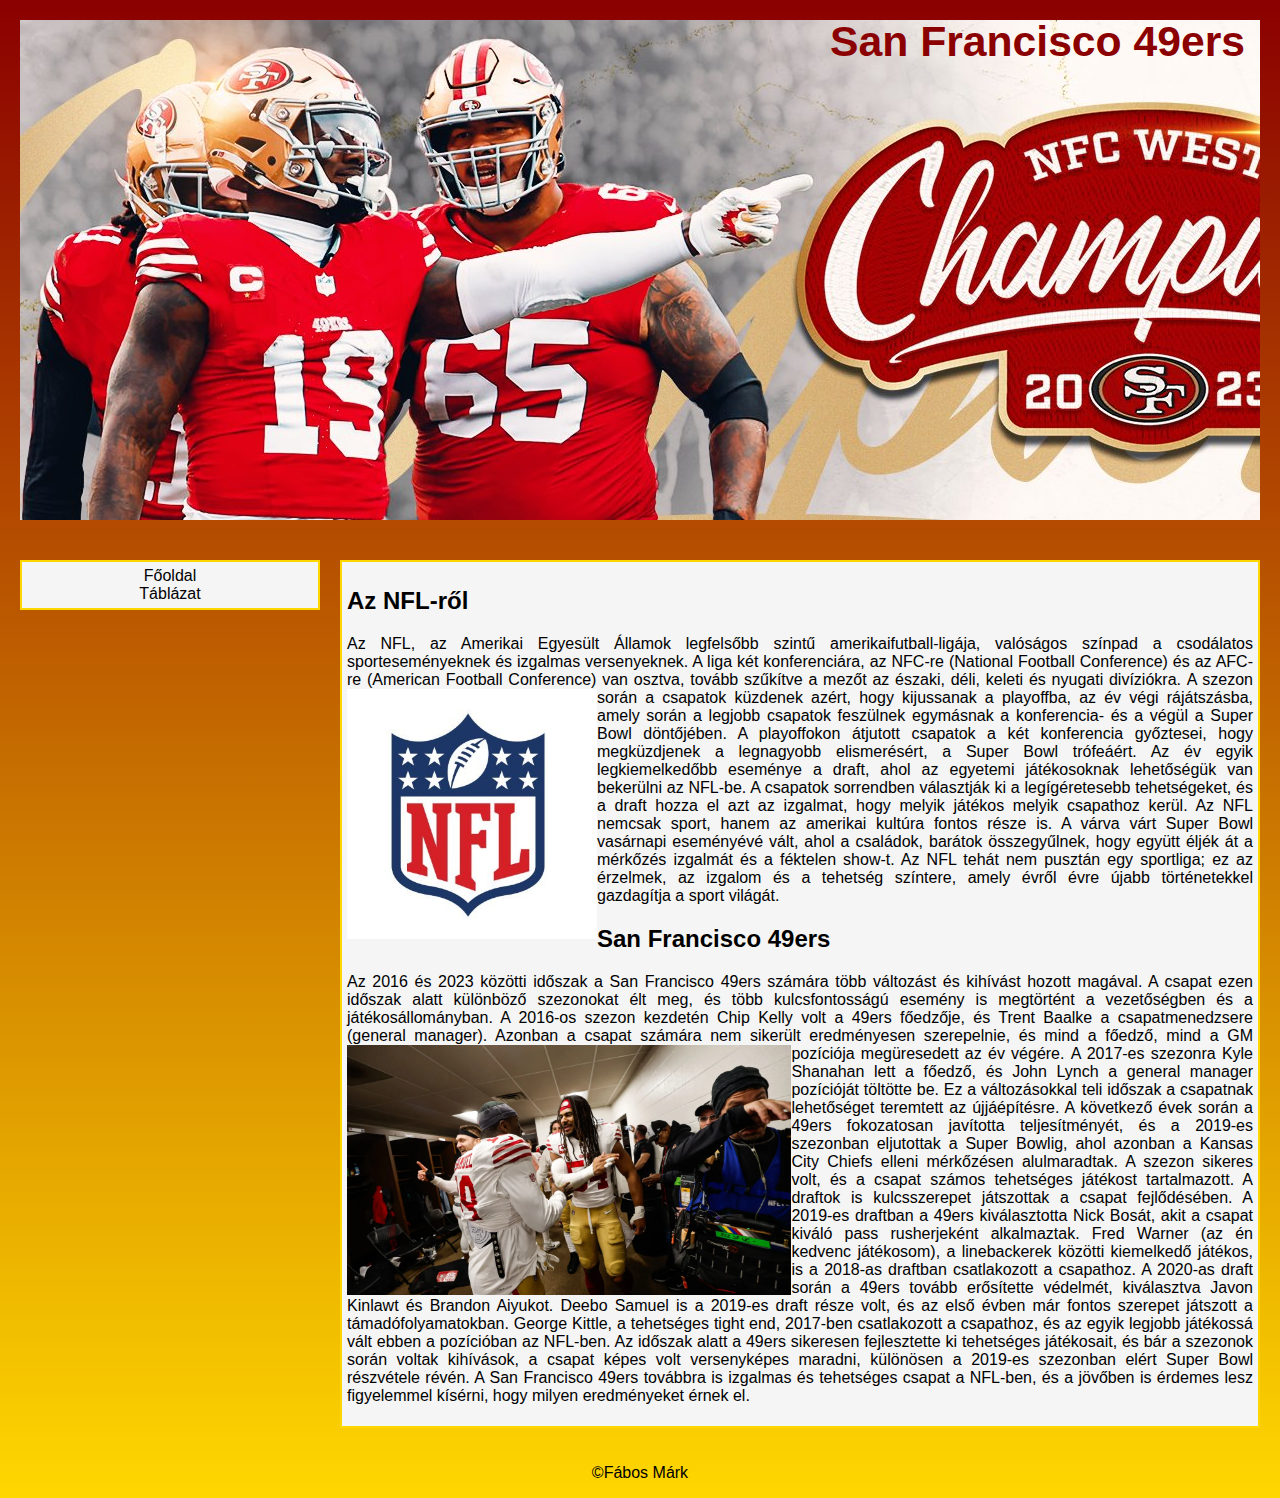
<file: index.html>
<!DOCTYPE html>
<html lang="hu">
<head>
    <meta charset="UTF-8">
    <meta name="viewport" content="width=device-width, initial-scale=1.0">
    <meta name="description" content="A saját érdeklődési körömről, az NFLről egy rövid oldal!">
    <meta name="keywords" content="NFL 49ers San Francisco Forty Niners">
    <meta name="author" content="Fábos Márk">
    <link rel="stylesheet" href="style.css">
    <title>Fábos Márk NFL</title>
</head>
<body>
    <main>
        <header>
            <h1>San Francisco 49ers</h1>
        </header>
        <aside>
            <nav>
                <ul>
                    <li><a href="#">Főoldal</a></li>
                    <li><a href="tablazat.html">Táblázat</a></li>
                </ul>
            </nav>
        </aside>
        <article>
            <div>
                <h2>Az NFL-ről</h2>
                <p>Az NFL, az Amerikai Egyesült Államok legfelsőbb szintű amerikaifutball-ligája, valóságos színpad a csodálatos sporteseményeknek és izgalmas versenyeknek. A liga két konferenciára, az NFC-re (National Football Conference) és az AFC-re (American Football Conference) van osztva, tovább szűkítve a mezőt az északi, déli, keleti és nyugati divíziókra. <img src="nfllogo.jpeg" alt="NFL logo"> A szezon során a csapatok küzdenek azért, hogy kijussanak a playoffba, az év végi rájátszásba, amely során a legjobb csapatok feszülnek egymásnak a konferencia- és a végül a Super Bowl döntőjében. A playoffokon átjutott csapatok a két konferencia győztesei, hogy megküzdjenek a legnagyobb elismerésért, a Super Bowl trófeáért. Az év egyik legkiemelkedőbb eseménye a draft, ahol az egyetemi játékosoknak lehetőségük van bekerülni az NFL-be. A csapatok sorrendben választják ki a legígéretesebb tehetségeket, és a draft hozza el azt az izgalmat, hogy melyik játékos melyik csapathoz kerül. Az NFL nemcsak sport, hanem az amerikai kultúra fontos része is. A várva várt Super Bowl vasárnapi eseményévé vált, ahol a családok, barátok összegyűlnek, hogy együtt éljék át a mérkőzés izgalmát és a féktelen show-t. Az NFL tehát nem pusztán egy sportliga; ez az érzelmek, az izgalom és a tehetség színtere, amely évről évre újabb történetekkel gazdagítja a sport világát.</p>
            </div>
            <div>
                <h2>San Francisco 49ers</h2>
                <p>Az 2016 és 2023 közötti időszak a San Francisco 49ers számára több változást és kihívást hozott magával. A csapat ezen időszak alatt különböző szezonokat élt meg, és több kulcsfontosságú esemény is megtörtént a vezetőségben és a játékosállományban. A 2016-os szezon kezdetén Chip Kelly volt a 49ers főedzője, és Trent Baalke a csapatmenedzsere (general manager). Azonban a csapat számára nem sikerült eredményesen szerepelnie, és mind a főedző, mind a GM pozíciója megüresedett az év végére. <img src="fredwarner.jpeg" alt="A játékosok ünneplik a csapat győzelmét">A 2017-es szezonra Kyle Shanahan lett a főedző, és John Lynch a general manager pozícióját töltötte be. Ez a változásokkal teli időszak a csapatnak lehetőséget teremtett az újjáépítésre. A következő évek során a 49ers fokozatosan javította teljesítményét, és a 2019-es szezonban eljutottak a Super Bowlig, ahol azonban a Kansas City Chiefs elleni mérkőzésen alulmaradtak. A szezon sikeres volt, és a csapat számos tehetséges játékost tartalmazott. A draftok is kulcsszerepet játszottak a csapat fejlődésében. A 2019-es draftban a 49ers kiválasztotta Nick Bosát, akit a csapat kiváló pass rusherjeként alkalmaztak. Fred Warner (az én kedvenc játékosom), a linebackerek közötti kiemelkedő játékos, is a 2018-as draftban csatlakozott a csapathoz. A 2020-as draft során a 49ers tovább erősítette védelmét, kiválasztva Javon Kinlawt és Brandon Aiyukot. Deebo Samuel is a 2019-es draft része volt, és az első évben már fontos szerepet játszott a támadófolyamatokban. George Kittle, a tehetséges tight end, 2017-ben csatlakozott a csapathoz, és az egyik legjobb játékossá vált ebben a pozícióban az NFL-ben. Az időszak alatt a 49ers sikeresen fejlesztette ki tehetséges játékosait, és bár a szezonok során voltak kihívások, a csapat képes volt versenyképes maradni, különösen a 2019-es szezonban elért Super Bowl részvétele révén. A San Francisco 49ers továbbra is izgalmas és tehetséges csapat a NFL-ben, és a jövőben is érdemes lesz figyelemmel kísérni, hogy milyen eredményeket érnek el.</p>
            </div>
        </article>
        <footer>
            <p>&copy;Fábos Márk</p>
        </footer>
    </main>
</body>
</html>
</file>
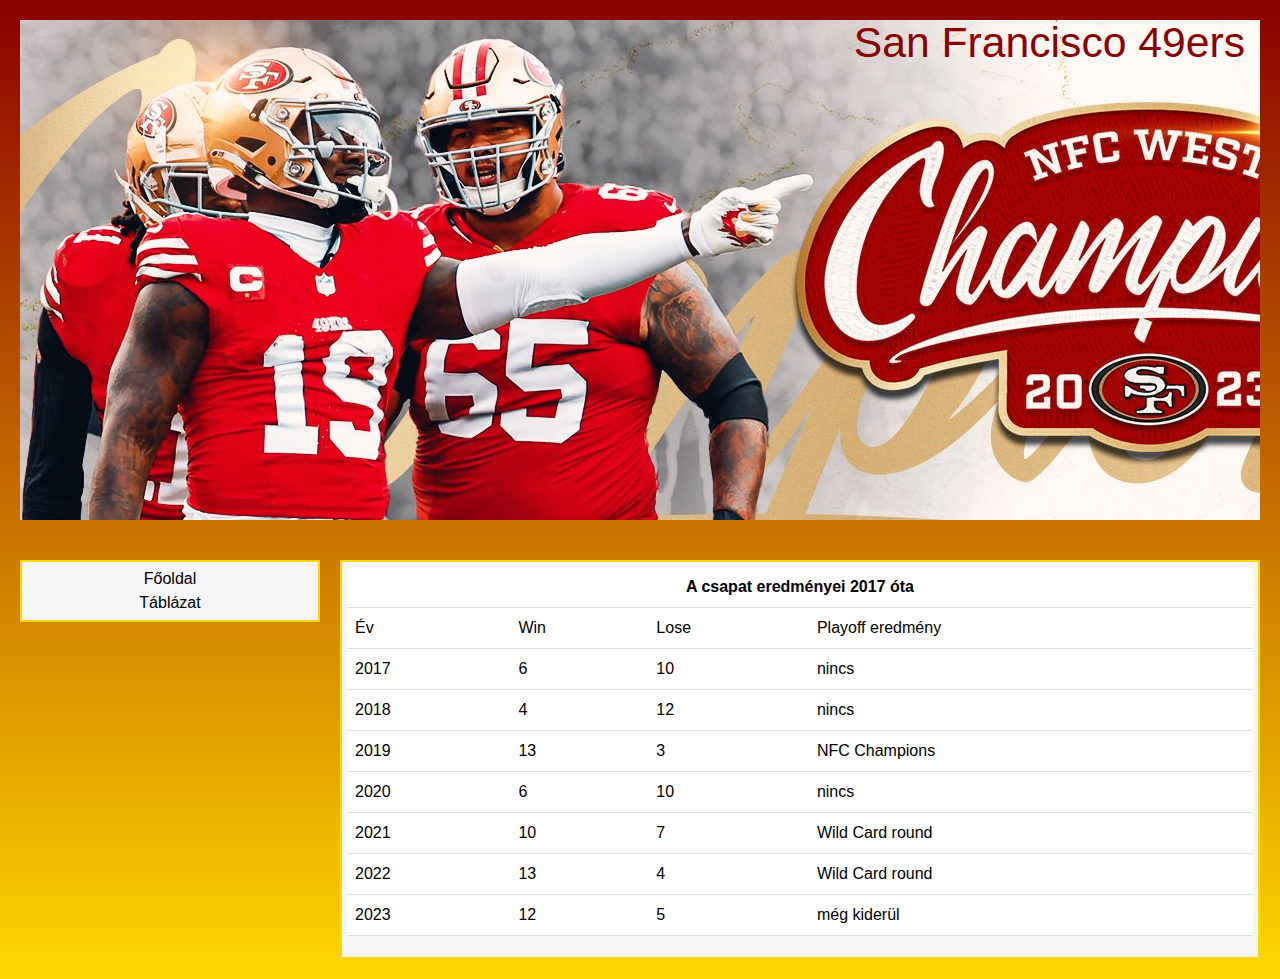
<file: tablazat.html>
<!DOCTYPE html>
<html lang="hu">
<head>
    <meta charset="UTF-8">
    <meta name="viewport" content="width=device-width, initial-scale=1.0">
    <meta name="description" content="A saját érdeklődési körömről, az NFLről egy rövid oldal!">
    <meta name="keywords" content="NFL 49ers San Francisco Forty Niners">
    <meta name="author" content="Fábos Márk">
    <link href="https://cdn.jsdelivr.net/npm/bootstrap@5.3.2/dist/css/bootstrap.min.css" rel="stylesheet">
    <script src="https://cdn.jsdelivr.net/npm/bootstrap@5.3.2/dist/js/bootstrap.bundle.min.js"></script>
    <link rel="stylesheet" href="style.css">
    <title>Fábos Márk NFL</title>
</head>
<body>
    <main>
        <header>
            <h1>San Francisco 49ers</h1>
        </header>
        <aside>
            <nav>
                <ul>
                    <li><a href="index.html">Főoldal</a></li>
                    <li><a href="#">Táblázat</a></li>
                </ul>
            </nav>
        </aside>
        <article>
            <div>
                <table class="table table-hover">
                    <tr>
                        <th colspan="4">A csapat eredményei 2017 óta</th>
                    </tr>
                    <tr>
                        <td>Év</td>
                        <td>Win</td>
                        <td>Lose</td>
                        <td>Playoff eredmény</td>
                    </tr>
                    <tr>
                        <td>2017</td>
                        <td>6</td>
                        <td>10</td>
                        <td>nincs</td>
                    </tr>
                    <tr>
                        <td>2018</td>
                        <td>4</td>
                        <td>12</td>
                        <td>nincs</td>
                    </tr>
                    <tr>
                        <td>2019</td>
                        <td>13</td>
                        <td>3</td>
                        <td>NFC Champions</td>
                    </tr>
                    <tr>
                        <td>2020</td>
                        <td>6</td>
                        <td>10</td>
                        <td>nincs</td>
                    </tr>
                    <tr>
                        <td>2021</td>
                        <td>10</td>
                        <td>7</td>
                        <td>Wild Card round</td>
                    </tr>
                    <tr>
                        <td>2022</td>
                        <td>13</td>
                        <td>4</td>
                        <td>Wild Card round</td>
                    </tr>
                    <tr>
                        <td>2023</td>
                        <td>12</td>
                        <td>5</td>
                        <td>még kiderül</td>
                    </tr>
                </table>
            </div>
        </article>
        <footer>

        </footer>
    </main>
</body>
</html>
</file>
<file: style.css>
body {
    font-family: 'Segoe UI', Tahoma, Geneva, Verdana, sans-serif;
    font-size: 12pt;
    background: linear-gradient(to bottom, darkred 0%, gold 100%);
    color: black;
    margin: auto;
    background-repeat: no-repeat;
}

main {
    display: grid;
    grid-template-columns: 1fr 2fr 1fr;
    grid-template-areas: 
    'h h h'
    'as ar ar'
    'f f f';
}

@media screen and (max-width: 600px) {
    main{
        display: block;
    }
    article {
        text-align: justify;
        border: 2px gold solid;
        margin: 5px;
        background-color: whitesmoke;
        padding: 5px;
    }
    ul {
        border: 2px gold solid;
        margin: 5px;
        background-color: whitesmoke;
        padding: 5px;
        text-align: center;
    }
}

header {
    grid-area: h;
    background-image: url(header.jpeg);
    background-repeat: no-repeat;
    background-size: cover;
    margin: 20px;
    height: 500px;
    width: auto;
}

h1 {
    font-size: 32pt;
    color: darkred;
    text-align: right;
    padding-right: 15px;
    margin-top: -3px;
}

aside {
    grid-area: as;
}

article {
    grid-area: ar;
    text-align: justify;
    border: 2px gold solid;
    margin: 20px 20px 20px 20px;
    background-color: whitesmoke;
    padding: 5px;
}

footer {
    grid-area: f;
    text-align: center;
}

a {
    text-decoration: none;
    color: black;
}

li {
    list-style-type: none;
}

ul {
    border: 2px gold solid;
    margin: 20px 0 20px 20px;
    background-color: whitesmoke;
    padding: 5px;
    text-align: center;
}

img {
    height: 250px;
    width: auto;
    float: left;
}

th {
    text-align: center;
}
</file>
